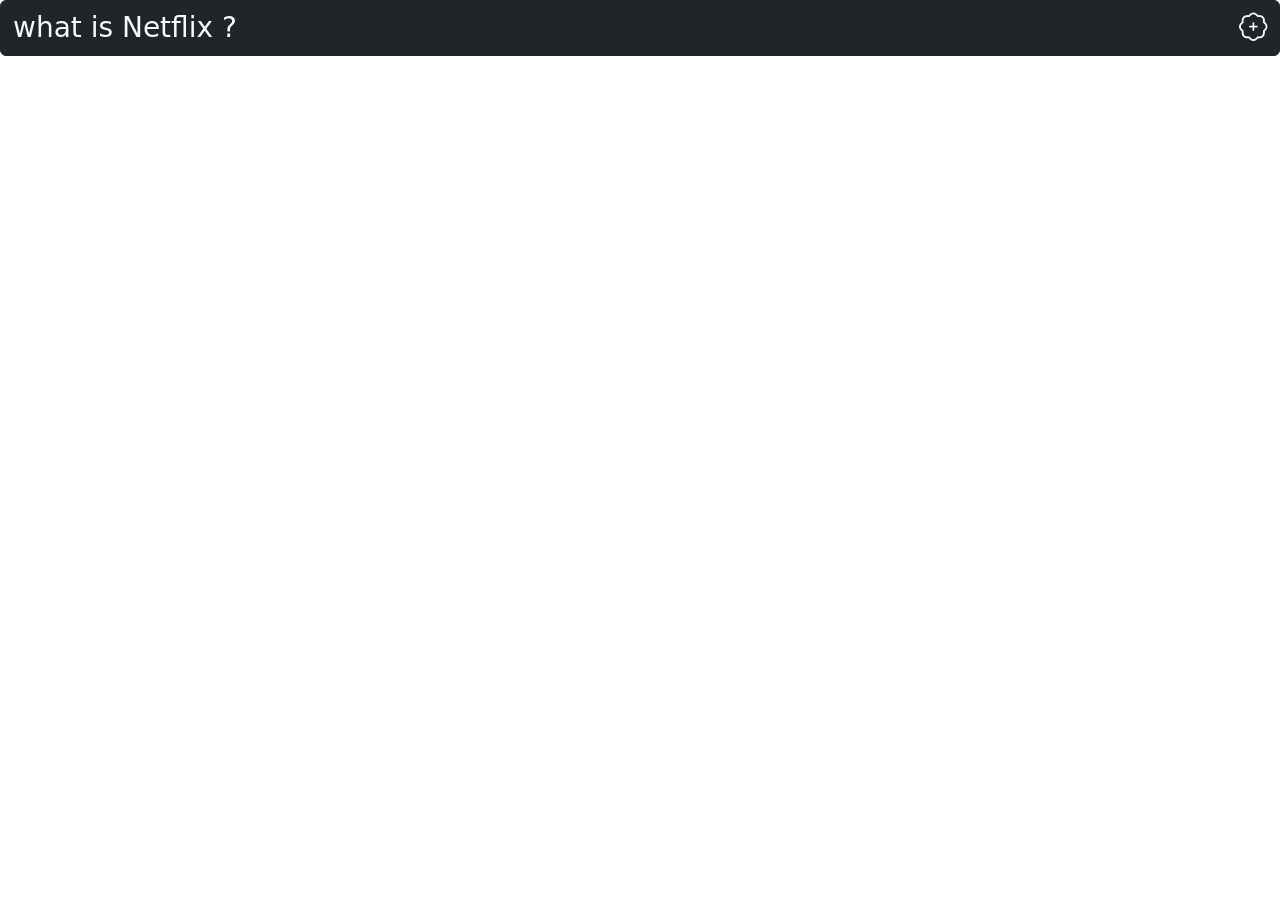
<file: public/Netflix.html>
<!DOCTYPE html>
<html lang="en">

<head>
    <meta charset="UTF-8">
    <meta name="viewport" content="width=device-width, initial-scale=1.0">
        <link rel="stylesheet" href="https://cdn.jsdelivr.net/npm/bootstrap-icons@1.13.1/font/bootstrap-icons.min.css">
    <link href="https://cdn.jsdelivr.net/npm/bootstrap@5.3.7/dist/css/bootstrap.min.css" rel="stylesheet"
        integrity="sha384-LN+7fdVzj6u52u30Kp6M/trliBMCMKTyK833zpbD+pXdCLuTusPj697FH4R/5mcr" crossorigin="anonymous">
    <script src="https://cdn.jsdelivr.net/npm/bootstrap@5.3.7/dist/js/bootstrap.bundle.min.js"
        integrity="sha384-ndDqU0Gzau9qJ1lfW4pNLlhNTkCfHzAVBReH9diLvGRem5+R9g2FzA8ZGN954O5Q"
        crossorigin="anonymous"></script>
    <title>Netflix</title>

    
    <style>
        @keyframes Fade{
            from {
                opacity: 0;
            }
            to{
                opacity: 1;
            }
        }
    </style>
    <script type="text/javascript">
        function Toggle() {
            document.getElementById("q1").className = (document.getElementById("q1").className == "d-none") ? "d-block" : "d-none";
            document.getElementById("icon").className = (document.getElementById("q1").className == "d-none" ) ? "bi bi-patch-plus" : "bi bi-patch-minus";

            document.getElementById("q1").style.animationName = "Fade";
            document.getElementById("q1").style.animationDuration ="5s";

        }

    </script>
</head>

<body>
    <button onclick="Toggle()" class="btn btn-dark text-light w-100 d-flex justify-content-between fs-3">
        <span>what is Netflix ? </span>
        <span class="bi bi-patch-plus" id="icon"></span>
    </button>

    <p id="q1" class="d-none">Lorem ipsum dolor sit amet consectetur adipisicing elit. Repellendus accusamus molestias
        cum. Commodi beatae at, deserunt est eligendi unde. Perferendis molestiae sunt corrupti quam minus laboriosam,
        cum neque dolore odit rem modi repudiandae minima architecto error mollitia cumque accusamus sint culpa illum
        explicabo omnis harum doloremque optio. Quam culpa, omnis voluptatum harum neque fugiat alias! Praesentium
        dignissimos repudiandae voluptatum nam nisi quaerat dolor temporibus ipsum ea maxime aut vero, neque commodi
        labore incidunt, atque autem? Distinctio nulla corrupti et sint vero dignissimos culpa rerum quasi iusto.
        Similique quia unde voluptatum eum aliquam laudantium aliquid earum commodi ipsa distinctio! Eaque, accusantium?
    </p>

    <p id="q1" class="d-none">Lorem ipsum dolor sit amet consectetur adipisicing elit. Nihil neque quibusdam doloribus, cum voluptatum recusandae temporibus eligendi accusantium quo, eveniet repellendus? Odio voluptatum, quasi, nesciunt eum corrupti pariatur expedita atque consequuntur assumenda nulla iste necessitatibus repellendus. Voluptates asperiores tenetur in placeat error illo repudiandae ipsam praesentium porro. Delectus voluptates deserunt necessitatibus expedita cupiditate doloribus recusandae fuga a minima inventore culpa quibusdam commodi labore ex, numquam aliquam, cumque quisquam ipsam voluptate nostrum. Excepturi fugiat provident tenetur dignissimos mollitia fuga ab nihil dicta. Eos earum neque laborum debitis inventore nobis incidunt quis excepturi sed! Sit excepturi nulla eum officia vero nemo? Facere inventore at nostrum facilis! Molestias quasi ducimus repudiandae eos deserunt aspernatur harum hic sed dignissimos quam ullam distinctio aliquid quod fuga dolore eligendi voluptate qui similique et, nihil dolores accusantium iusto? Amet, exercitationem inventore et blanditiis iste a quidem repellendus expedita nisi numquam saepe voluptatibus ab molestias doloribus dicta tenetur deleniti ea, nobis optio consectetur impedit! Delectus voluptate soluta voluptates eos suscipit? Repellat velit voluptatum qui a eum autem dolorem. Dolor alias itaque laudantium molestiae, commodi consectetur ducimus officiis nemo vitae aut tempora maiores quasi voluptatem dolore asperiores, architecto animi ea. Eveniet impedit repudiandae, libero tempora deleniti molestiae quia quas.</p>


    <p  id="q1" class="d-none" >Lorem ipsum dolor sit amet consectetur adipisicing elit. Commodi architecto modi deleniti eveniet placeat in fuga sed odio ipsam totam fugit dicta, aperiam corporis, voluptate voluptatum ipsa doloribus perferendis incidunt, quae id neque provident at. Officiis harum tenetur nam soluta laboriosam ullam, voluptates veritatis quasi perferendis quos fuga nobis rem recusandae laborum ratione, ducimus sit alias sapiente. Velit, numquam ut? Minima optio molestiae voluptatum architecto, inventore tempore explicabo modi unde maxime iste hic magni qui ipsa officiis sunt enim doloribus veniam molestias. Labore, distinctio alias veritatis voluptate reiciendis non eveniet et voluptatem sed possimus similique nam! Voluptas iure dolore voluptatum exercitationem perspiciatis eius at aut quo quis aspernatur? Nisi reiciendis placeat omnis? Ab, voluptatum aut quas mollitia alias odio repellat consectetur? Est soluta id minima laboriosam esse eius quas iste animi repellendus, perspiciatis consequuntur error sit? Eaque non veritatis soluta adipisci nisi, neque magnam quaerat distinctio architecto laborum nam magni ea? Illum, cumque? Itaque, nulla. Explicabo voluptatem ipsum ullam consectetur perferendis quam libero veniam magni omnis atque! Tempora aliquid cupiditate impedit. At harum, velit vero sequi, perferendis excepturi eveniet rerum vitae non beatae temporibus amet modi deserunt officiis ex animi id quasi dolorum recusandae asperiores maiores voluptatibus. Eveniet hic dolores repudiandae cum saepe eum ipsa ex beatae dicta eligendi quod accusamus ut optio est, et facere quos consequuntur voluptatibus, odit commodi minima? Saepe officiis earum dolorem nam numquam sint exercitationem nobis iusto, ut nulla minus itaque eius incidunt laboriosam molestiae, eos praesentium distinctio corrupti voluptatibus. Exercitationem repudiandae neque facilis eaque aspernatur, ex eos. Eligendi rem fuga reprehenderit debitis magnam officiis provident non laudantium libero odit, blanditiis dolorem beatae exercitationem? Soluta consectetur quia laborum dolores assumenda temporibus repellendus animi possimus ut quae! Saepe, perferendis pariatur recusandae cum ullam magnam laudantium repellat illum, quidem rem reiciendis libero et ea facere ratione quis.</p>

    <p  id="q1" class="d-none" >Lorem, ipsum dolor sit amet consectetur adipisicing elit. Pariatur animi adipisci libero, saepe voluptatum voluptas perspiciatis illum amet unde! Incidunt optio dicta in illo, blanditiis dignissimos a quisquam laborum similique nulla nobis, veniam odit voluptas explicabo animi eveniet natus? Nam necessitatibus maxime quia accusantium velit voluptatibus est, quod quis minima modi autem! Quae recusandae aut repellat facilis, blanditiis unde placeat. Voluptate molestiae voluptatem dolorum ratione quae animi dolorem totam earum, eaque quo recusandae explicabo quis nihil veniam vero? Esse blanditiis, iste sint molestias itaque distinctio enim quis harum animi magni ad explicabo, dolores nihil accusantium pariatur sapiente soluta voluptate incidunt modi maiores neque voluptatem hic! Quae neque inventore ab consequuntur, odit eos adipisci voluptatem animi maiores omnis dolorum nisi tenetur aliquid. Laudantium, adipisci error vitae optio quidem cupiditate vero corrupti delectus velit hic non nobis odit, deserunt ut eaque similique possimus accusamus dolor doloribus illo sunt enim voluptatem. Nulla veritatis maxime aperiam porro inventore quasi hic. Sit ex, est non nihil odio voluptate exercitationem molestias. Incidunt ipsa qui, dicta cum fugit modi quos, labore ipsam culpa quis eligendi pariatur eveniet voluptatibus beatae voluptate est! Blanditiis explicabo fugit iusto dolor obcaecati, nulla eum non harum fuga odit, debitis iste. Id fugit accusamus, doloribus ad modi natus perferendis! Sunt dolor omnis corrupti enim, eveniet quas, perspiciatis adipisci nulla non porro sint neque nemo? Repellat possimus doloribus nam optio reiciendis esse itaque quam. Quod perspiciatis provident maiores quos exercitationem laudantium. Ut id eos, voluptates pariatur, minus beatae tempore quas deserunt praesentium, similique itaque quam laudantium doloremque! Veniam aspernatur ipsam doloribus reprehenderit quisquam similique ratione inventore aliquam quae incidunt, labore eum veritatis deserunt, ad minima </p>
</body>

</html>
</file>
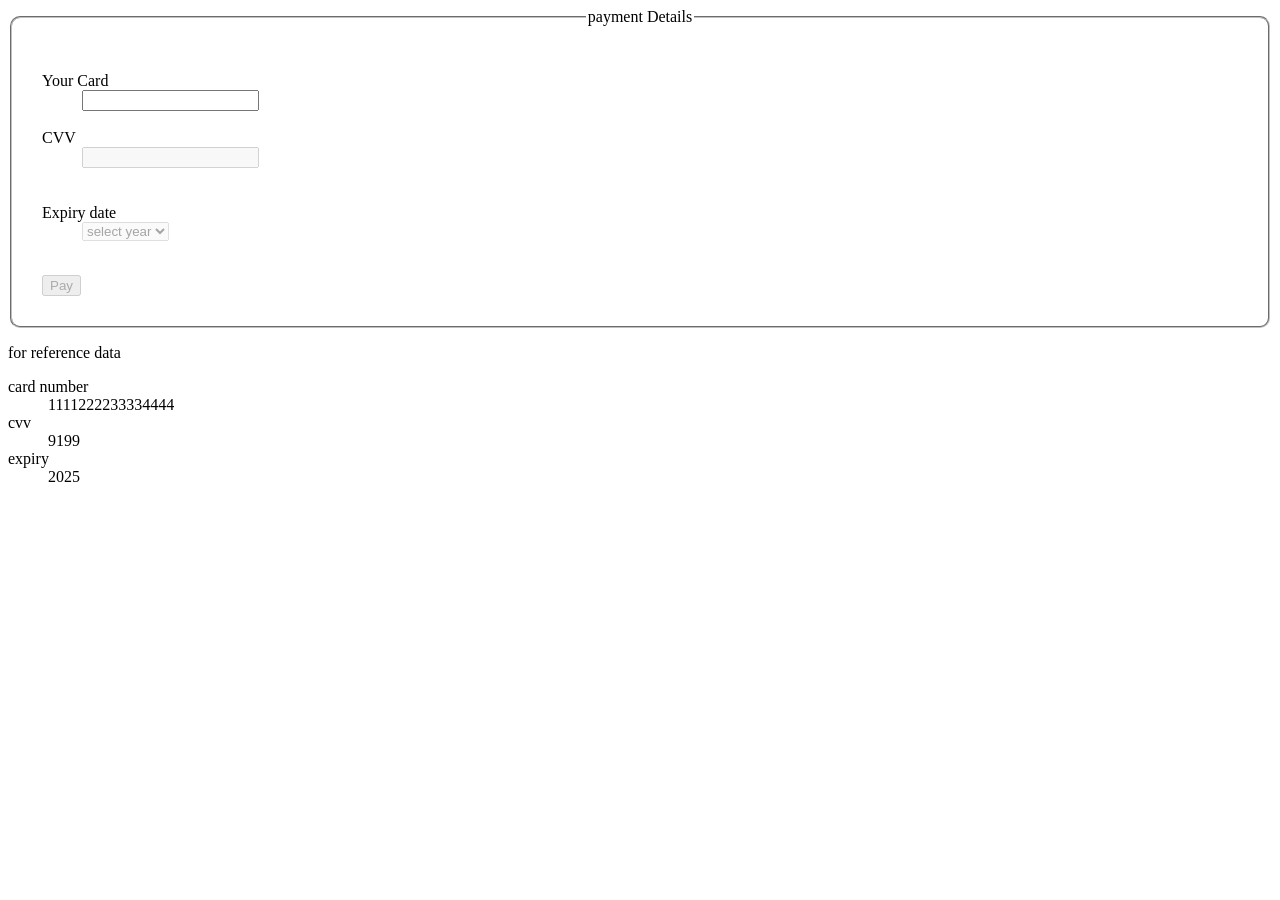
<file: public/paymentForm.html>
<!DOCTYPE html>
<html lang="en">

<head>
    <meta charset="UTF-8">
    <meta name="viewport" content="width=device-width, initial-scale=1.0">
    <title>payment form </title>
    <script>
        function verifyCard() {
            var card = document.getElementById("txtCard").value;

            if (card == "1111222233334444") {
                document.getElementById("txtCvv").disabled = false;
                document.getElementById("txtCard").disabled = true;
            }
        }

        function verifyCvv() {
            var cvv = document.getElementById("txtCvv").value;

            if (cvv == "9199") {
                 document.getElementById("lstExpiry").disabled = false;
                 document.getElementById("txtCvv").disabled = true;
            }

        }

        function verifyExpiry(){
            var expiry = document.getElementById("lstExpiry").value;

            if(expiry == 2025){
                document.getElementById("btnPay").disabled = false;
                document.getElementById("lstExpiry").disabled = true;
            }
        }

    </script>
</head>

<body>
    <fieldset style="border-radius: 10px; padding: 30px;">
        <legend style="text-align: center; border-radius: 10px;">payment Details</legend>
        <dl>
            <dt>Your Card</dt>
            <dd><input type="text" id="txtCard" onblur="verifyCard()"></dd><br>

            <div>
                <dt>CVV</dt>
                <dd><input type="text" id="txtCvv" onblur="verifyCvv()" disabled></dd><br>
            </div><br>

            <div>
                <dt>Expiry date</dt>
                <dd>
                    <select disabled id="lstExpiry" onchange="verifyExpiry()">
                        <option>select year</option>
                        <option>2024</option>
                        <option>2025</option>
                        <option>2026</option>
                    </select>
                </dd>
            </div><br>
        </dl>

        <button id="btnPay" disabled>Pay</button>

    </fieldset>

    <div>
        <p>for reference data </p>
         <dl>
            <dt>card number </dt>
            <dd>1111222233334444</dd>
            <dt>cvv</dt>
            <dd>9199</dd>
            <dt>expiry</dt>
            <dd>2025</dd>
         </dl>
    </div>

</body>

</html>
</file>
